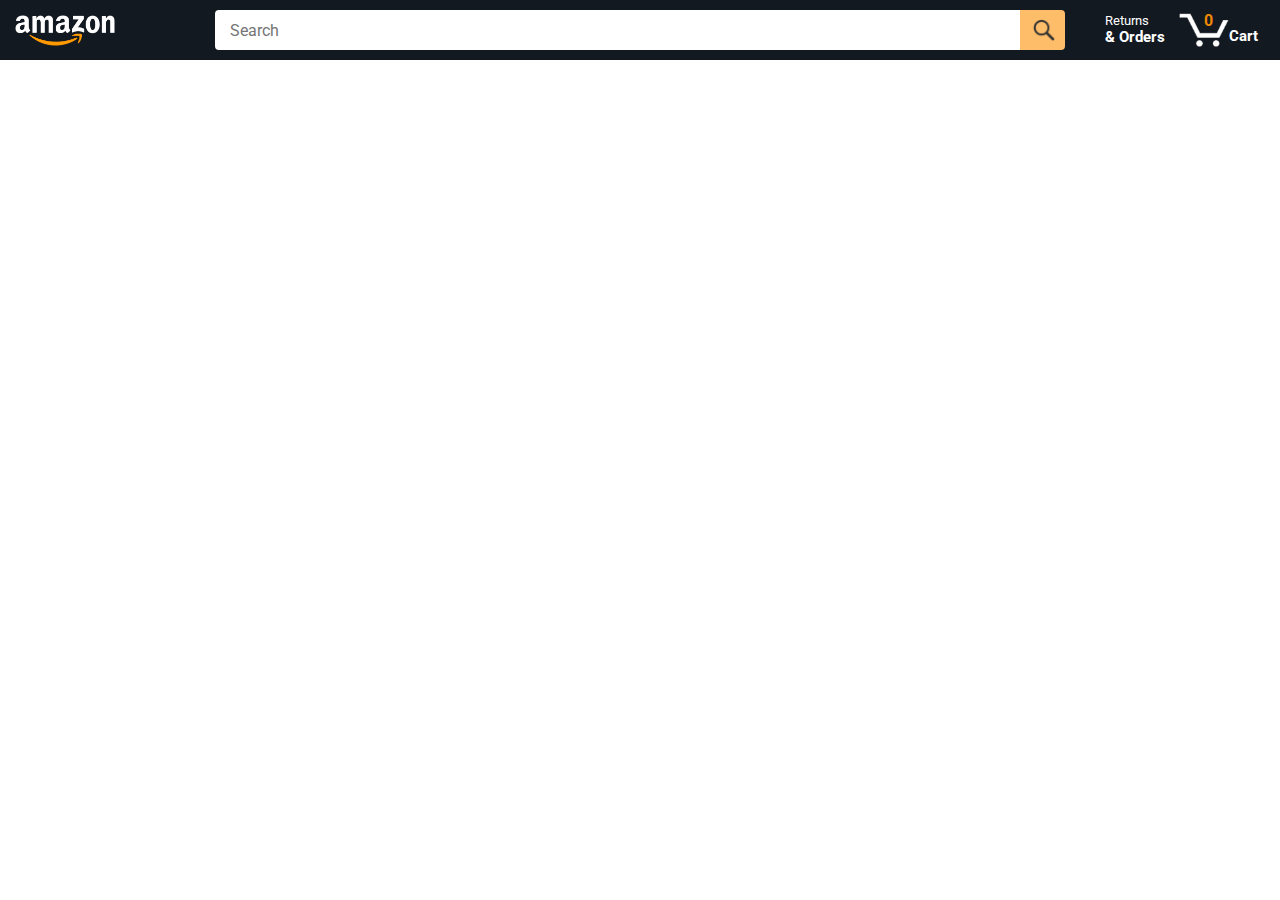
<file: amazon.html>
<!DOCTYPE html>
<html>
  <head>
    <title>Amazon Project</title>

    <!-- This code is needed for responsive design to work.
      (Responsive design = make the website look good on
      smaller screen sizes like a phone or a tablet). -->
    <meta name="viewport" content="width=device-width, initial-scale=1">

    <!-- Load a font called Roboto from Google Fonts. -->
    <link rel="preconnect" href="https://fonts.googleapis.com">
    <link rel="preconnect" href="https://fonts.gstatic.com" crossorigin>
    <link href="https://fonts.googleapis.com/css2?family=Roboto:wght@400;500;700&display=swap" rel="stylesheet">

    <!-- Here are the CSS files for this page. -->
    <link rel="stylesheet" href="styles/shared/general.css">
    <link rel="stylesheet" href="styles/shared/amazon-header.css">
    <link rel="stylesheet" href="styles/pages/amazon.css">
  </head>
  <body>
    <div class="amazon-header">
      <div class="amazon-header-left-section">
        <a href="amazon.html" clgitass="header-link">
          <img class="amazon-logo"
            src="images/amazon-logo-white.png">
          <img class="amazon-mobile-logo"
            src="images/amazon-mobile-logo-white.png">
        </a>
      </div>

      <div class="amazon-header-middle-section">
        <input class="search-bar" type="text" placeholder="Search">

        <button class="search-button">
          <img class="search-icon" src="images/icons/search-icon.png">
        </button>
      </div>

      <div class="amazon-header-right-section">
        <a class="orders-link header-link" href="orders.html">
          <span class="returns-text">Returns</span>
          <span class="orders-text">& Orders</span>
        </a>

        <a class="cart-link header-link" href="checkout.html">
          <img class="cart-icon" src="images/icons/cart-icon.png">
          <div class="cart-quantity js-cart-quantity"></div>
          <div class="cart-text">Cart</div>
        </a>
      </div>
    </div>
    
    <div class="main">
      <div class="products-grid js-products-grid">
      </div>
    </div>

    <script type="module"src="scripts/amazon.js"></script>
  </body>
</html>
</file>
<file: styles/shared/general.css>
body {
  font-family: Roboto, Arial;
  color: rgb(33, 33, 33);
  /* The <body> element has a default margin of 8px
     on all sides. This removes the default margins. */
  margin: 0;
}

/* <p> elements have a default margin on the top
   and bottom. This removes the default margins. */
p {
  margin: 0;
}

button {
  cursor: pointer;
}

select {
  cursor: pointer;
}

input, select, button {
  font-family: Roboto, Arial;
}

.button-primary {
  color: rgb(33, 33, 33);
  background-color: rgb(255, 216, 20);
  border: 1px solid rgb(252, 210, 0);
  border-radius: 8px;
  cursor: pointer;
  box-shadow: 0 2px 5px rgba(213, 217, 217, 0.5);
}

.button-primary:hover {
  background-color: rgb(247, 202, 0);
  border: 1px solid rgb(242, 194, 0);
}

.button-primary:active {
  background: rgb(255, 216, 20);
  border-color: rgb(252, 210, 0);
  box-shadow: none;
}

.view-products-link {
  display: inline-block;
  padding: 8px 15px;
  text-decoration: none;
  margin-top: 10px;
}

.button-secondary {
  color: rgb(33, 33, 33);
  background: white;
  border: 1px solid rgb(213, 217, 217);
  border-radius: 8px;
  cursor: pointer;
  box-shadow: 0 2px 5px rgba(213, 217, 217, 0.5);
}

.button-secondary:hover {
  background-color: rgb(247, 250, 250);
}

.button-secondary:active {
  background-color: rgb(237, 253, 255);
  box-shadow: none;
}

/* These styles will limit text to 2 lines. Anything
   beyond 2 lines will be replaced with "..."
   You can find this code by using an A.I. tool or by
   searching in Google.
   https://css-tricks.com/almanac/properties/l/line-clamp/ */
.limit-text-to-2-lines {
  display: -webkit-box;
  -webkit-line-clamp: 2;
  -webkit-box-orient: vertical;
  overflow: hidden;
}

.link-primary {
  color: rgb(1, 124, 182);
  cursor: pointer;
}

.link-primary:hover {
  color: rgb(196, 80, 0);
}

/* Styles for dropdown selectors. */
select {
  color: rgb(33, 33, 33);
  background-color: rgb(240, 240, 240);
  border: 1px solid rgb(213, 217, 217);
  border-radius: 8px;
  padding: 3px 5px;
  font-size: 15px;
  cursor: pointer;
  box-shadow: 0 2px 5px rgba(213, 217, 217, 0.5);
}

select:focus,
input:focus {
  outline: 2px solid rgb(255, 153, 0);
}
</file>
<file: styles/shared/amazon-header.css>
.amazon-header {
  background-color: rgb(19, 25, 33);
  color: white;
  padding-left: 15px;
  padding-right: 15px;

  display: flex;
  align-items: center;
  justify-content: space-between;

  position: fixed;
  top: 0;
  left: 0;
  right: 0;
  height: 60px;
}

.amazon-header-left-section {
  width: 180px;
}

@media (max-width: 800px) {
  .amazon-header-left-section {
    width: unset;
  }
}

.header-link {
  display: inline-block;
  padding: 6px;
  border-radius: 2px;
  cursor: pointer;
  text-decoration: none;
  border: 1px solid rgba(0, 0, 0, 0);
}

.header-link:hover {
  border: 1px solid white;
}

.amazon-logo {
  width: 100px;
  margin-top: 5px;
}

.amazon-mobile-logo {
  display: none;
}

@media (max-width: 575px) {
  .amazon-logo {
    display: none;
  }

  .amazon-mobile-logo {
    display: block;
    height: 35px;
    margin-top: 5px;
  }
}

.amazon-header-middle-section {
  flex: 1;
  max-width: 850px;
  margin-left: 10px;
  margin-right: 10px;
  display: flex;
}

.search-bar {
  flex: 1;
  width: 0;
  font-size: 16px;
  height: 38px;
  padding-left: 15px;
  border: none;
  border-top-left-radius: 4px;
  border-bottom-left-radius: 4px;
  border-top-right-radius: 0;
  border-bottom-right-radius: 0;
}

.search-button {
  background-color: rgb(254, 189, 105);
  border: none;
  width: 45px;
  height: 40px;
  border-top-right-radius: 4px;
  border-bottom-right-radius: 4px;
  flex-shrink: 0;
}

.search-icon {
  height: 22px;
  margin-left: 2px;
  margin-top: 3px;
}

.amazon-header-right-section {
  width: 180px;
  flex-shrink: 0;
  display: flex;
  justify-content: end;
}

.orders-link {
  color: white;
}

.returns-text {
  display: block;
  font-size: 13px;
}

.orders-text {
  display: block;
  font-size: 15px;
  font-weight: 700;
}

.cart-link {
  color: white;
  display: flex;
  align-items: center;
  position: relative;
}

.cart-icon {
  width: 50px;
}

.cart-text {
  margin-top: 12px;
  font-size: 15px;
  font-weight: 700;
}

.cart-quantity {
  color: rgb(240, 136, 4);
  font-size: 16px;
  font-weight: 700;

  position: absolute;
  top: 4px;
  left: 22px;
  
  width: 26px;
  text-align: center;
}
</file>
<file: styles/pages/amazon.css>
.main {
  margin-top: 60px;
}

.products-grid {
  display: grid;
  grid-template-columns: repeat(8, 1fr);
}

@media (max-width: 2000px) {
  .products-grid {
    grid-template-columns: repeat(7, 1fr);
  }
}

@media (max-width: 1600px) {
  .products-grid {
    grid-template-columns: repeat(6, 1fr);
  }
}

@media (max-width: 1300px) {
  .products-grid {
    grid-template-columns: repeat(5, 1fr);
  }
}

@media (max-width: 1000px) {
  .products-grid {
    grid-template-columns: repeat(4, 1fr);
  }
}

@media (max-width: 800px) {
  .products-grid {
    grid-template-columns: repeat(3, 1fr);
  }
}

@media (max-width: 575px) {
  .products-grid {
    grid-template-columns: repeat(2, 1fr);
  }
}

@media (max-width: 450px) {
  .products-grid {
    grid-template-columns: 1fr;
  }
}

.product-container {
  padding-top: 40px;
  padding-bottom: 25px;
  padding-left: 25px;
  padding-right: 25px;

  border-right: 1px solid rgb(231, 231, 231);
  border-bottom: 1px solid rgb(231, 231, 231);

  display: flex;
  flex-direction: column;
}

.product-image-container {
  display: flex;
  justify-content: center;
  align-items: center;

  height: 180px;
  margin-bottom: 20px;
}

.product-image {
  max-width: 100%;
  max-height: 100%;
}

.product-name {
  height: 40px;
  margin-bottom: 5px;
}

.product-rating-container {
  display: flex;
  align-items: center;
  margin-bottom: 10px;
}

.product-rating-stars {
  width: 100px;
  margin-right: 6px;
}

.product-rating-count {
  color: rgb(1, 124, 182);
  cursor: pointer;
  margin-top: 3px;
}

.product-price {
  font-weight: 700;
  margin-bottom: 10px;
}

.product-quantity-container {
  margin-bottom: 17px;
}

.product-spacer {
  flex: 1;
}

.added-to-cart {
  color: rgb(6, 125, 98);
  font-size: 16px;

  display: flex;
  align-items: center;
  margin-bottom: 8px;

  opacity: 0;
}

.added-to-cart img {
  height: 20px;
  margin-right: 5px;
}

.added-to-cart-visible{
  opacity:1;
}

.add-to-cart-button {
  width: 100%;
  padding: 8px;
  border-radius: 50px;
}

.empty-results-message{
  width:100%;
  padding:10px;
}
</file>
